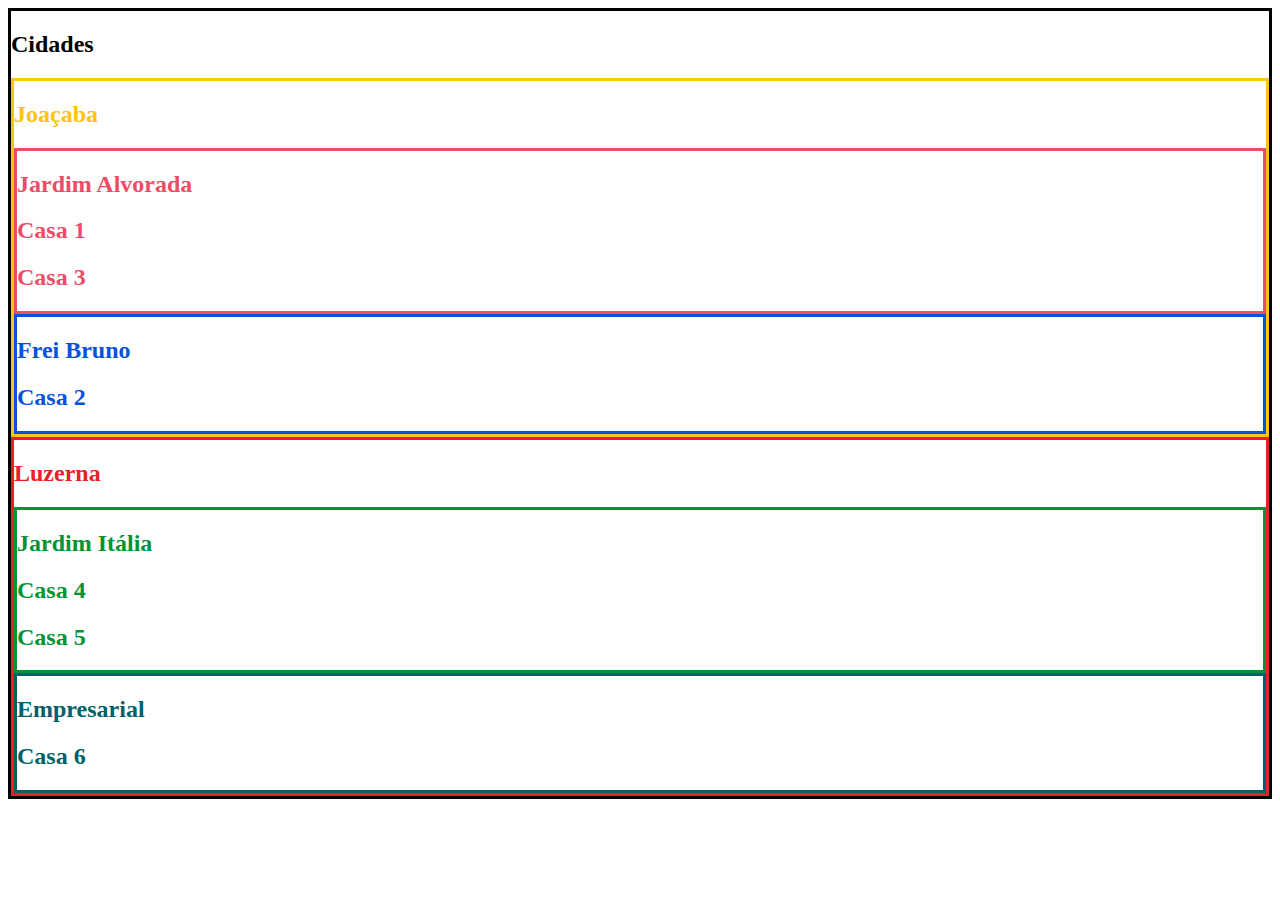
<file: composite/index.html>
<!DOCTYPE html>
<html>
<head>
  <meta charset="UTF-8">
  <meta name="viewport" content="width=device-width, initial-scale=1.0">
  <link rel="stylesheet" type="text/css" href="index.css">
  <title>Design Patterns - COMPOSITE</title>
</head>
<body>
</body>
<script src="composite.js"></script>
</html>
</file>
<file: composite/index.css>
#cities{
  border-style: solid;
  color: #000;
}

#joacaba{
  border-style: solid;
  color: #FFC312;
}

#jardim-alvorada{
  border-style: solid;
  color: #ED4C67;
}

#frei-bruno{
  border-style: solid;
  color: #0652DD;
}

#luzerna{
  border-style: solid;
  color: #EA2027;
}

#jardim-italia{
  border-style: solid;
  color: #009432;
}

#empresarial{
  border-style: solid;
  color: #006266;
}
</file>
